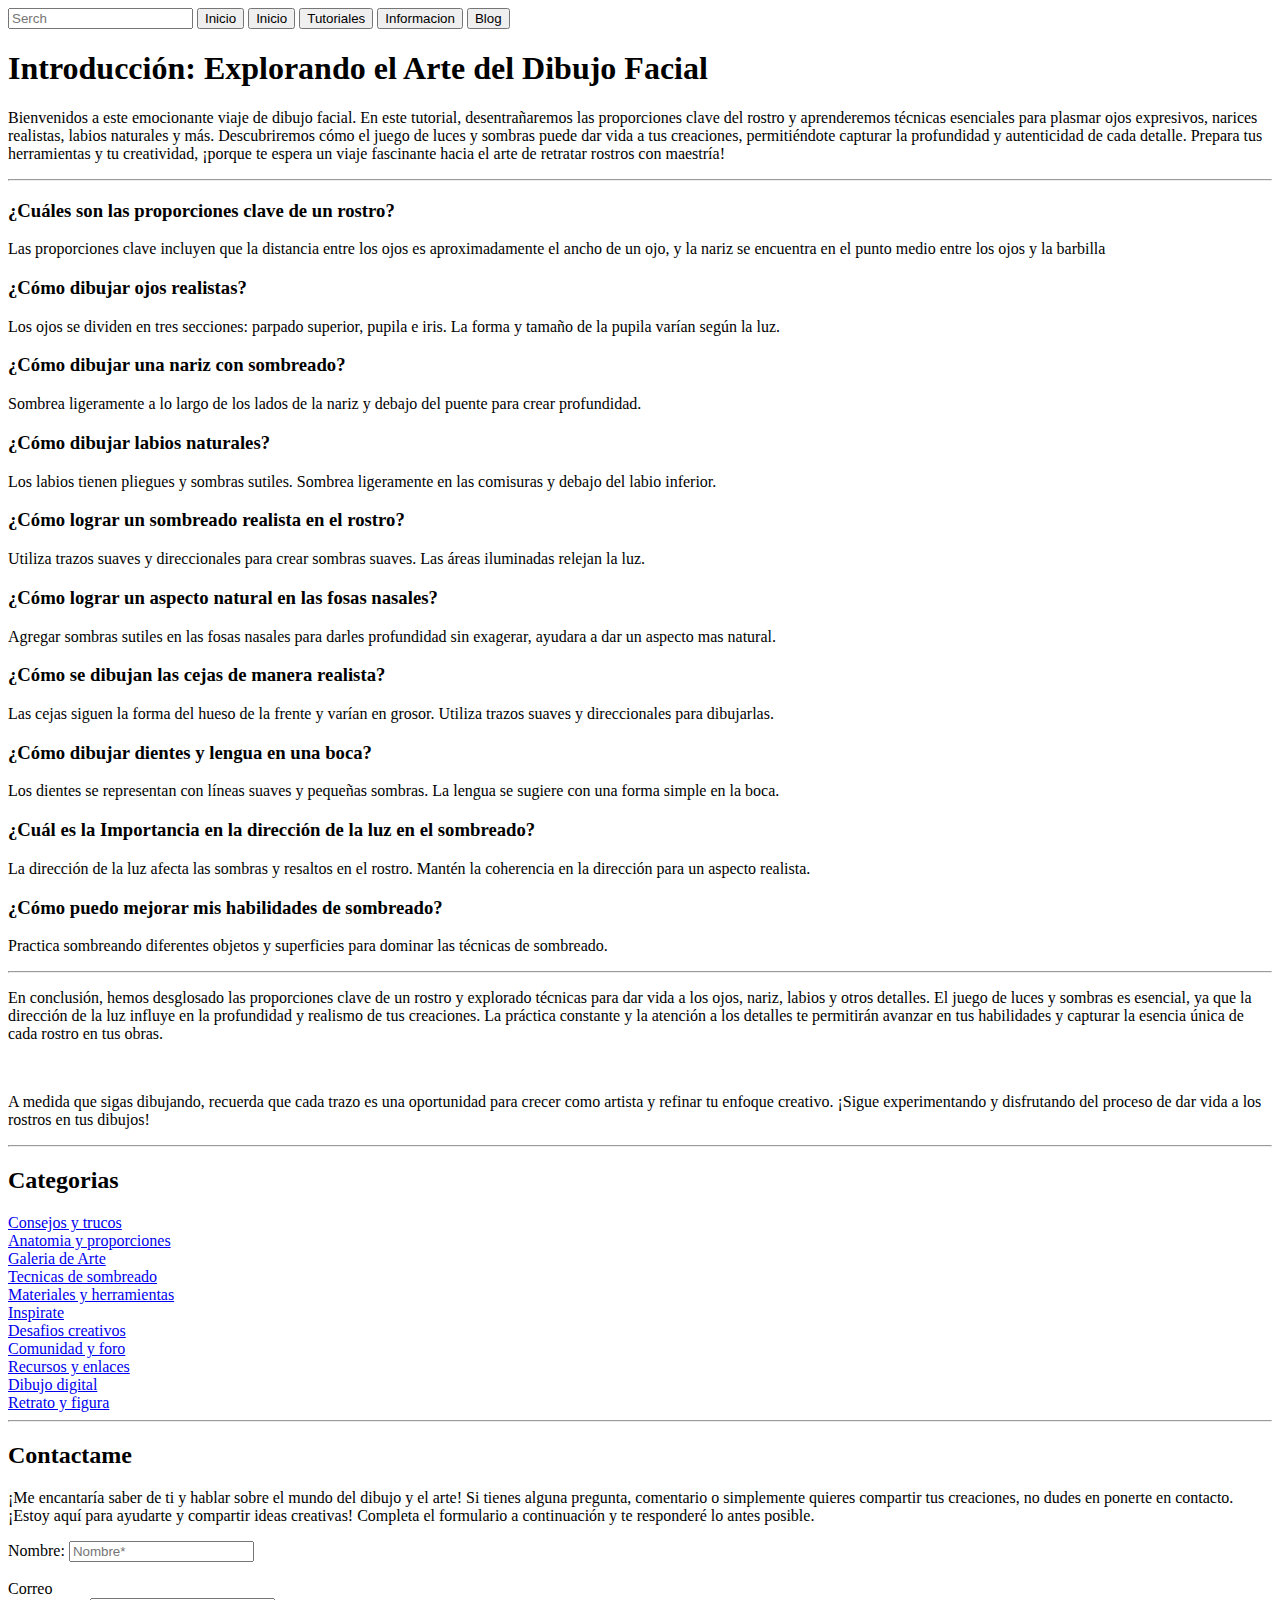
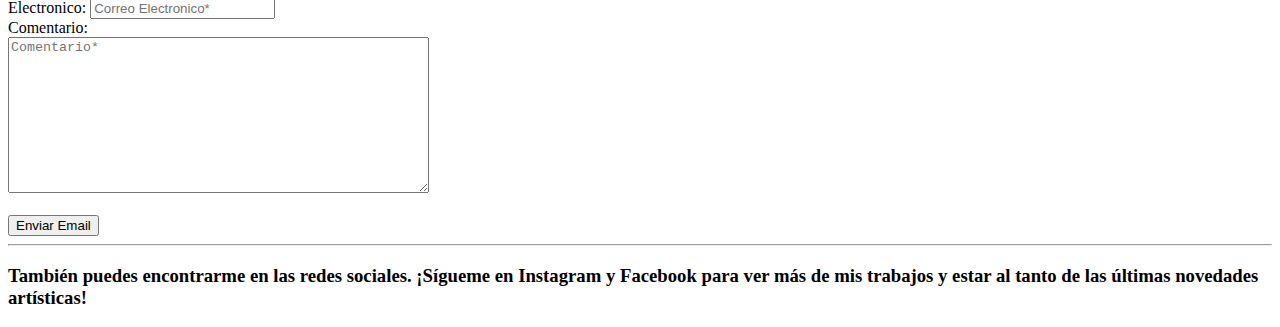
<file: Clase.html>
<!DOCTYPE html>
<html>
    <head>
        <meta charset="UTF-8">
        <meta http-equiv="X-UA-Compatible" content="IE=edge">
        <meta name="viewport" content="width=device-width, initial-scale=1.0">
        <title>Document</title>
    </head>
    <body>
<header>
    <title>LienzoCreativo.com</title>
</header>
<section class="home">
    <div class="menu" > 

        <input type="search" id="search" name="search" placeholder="Serch" />
        <button>Inicio</button>
            <button>Inicio</button>
            <button>Tutoriales</button>
            <button>Informacion</button>
            <button>Blog</button>
    </div>
</section>
<section>
    <div class="informacion">
        <h1>Introducción: Explorando el Arte del Dibujo Facial
        </h1>
<p>Bienvenidos a este emocionante viaje de dibujo facial. En este tutorial, desentrañaremos las proporciones clave del rostro y aprenderemos técnicas esenciales para plasmar ojos expresivos, narices realistas, labios naturales y más. Descubriremos cómo el juego de luces y sombras puede dar vida a tus creaciones, permitiéndote capturar la profundidad y autenticidad de cada detalle. Prepara tus herramientas y tu creatividad, ¡porque te espera un viaje fascinante hacia el arte de retratar rostros con maestría!</p>     
<hr>
<h3>¿Cuáles son las proporciones clave de un rostro?</h3>
<p>Las proporciones clave incluyen que la distancia entre los ojos es aproximadamente el ancho de un ojo, y la nariz se encuentra en el punto medio entre los ojos y la barbilla</p>
<h3>¿Cómo dibujar ojos realistas? </h3>
<p>Los ojos se dividen en tres secciones: parpado superior, pupila e iris. La forma y tamaño de la pupila varían según la luz. </p>
<h3>¿Cómo dibujar una nariz con sombreado? </h3>
<p>Sombrea ligeramente a lo largo de los lados de la nariz y debajo del puente para crear profundidad. </p>
<h3>¿Cómo dibujar labios naturales? </h3>
<p>Los labios tienen pliegues y sombras sutiles. Sombrea ligeramente en las comisuras y debajo del labio inferior. </p>
<h3>¿Cómo lograr un sombreado realista en el rostro? </h3>
<p>Utiliza trazos suaves y direccionales para crear sombras suaves. Las áreas iluminadas relejan la luz.</p>
<h3>¿Cómo lograr un aspecto natural en las fosas nasales? </h3>
<p>Agregar sombras sutiles en las fosas nasales para darles profundidad sin exagerar, ayudara a dar un aspecto mas natural.</p>
<h3>¿Cómo se dibujan las cejas de manera realista? </h3>
<p>Las cejas siguen la forma del hueso de la frente y varían en grosor. Utiliza trazos suaves y direccionales para dibujarlas. </p>
<h3>¿Cómo dibujar dientes y lengua en una boca? </h3>
<p>Los dientes se representan con líneas suaves y pequeñas sombras. La lengua se sugiere con una forma simple en la boca. </p>
<h3>¿Cuál es la Importancia en la dirección de la luz en el sombreado? </h3>
<p>La dirección de la luz afecta las sombras y resaltos en el rostro. Mantén la coherencia en la dirección para un aspecto realista.</p>
<h3>¿Cómo puedo mejorar mis habilidades de sombreado?</h3>
<p>Practica sombreando diferentes objetos y superficies para dominar las técnicas de sombreado.</p>
<hr>
<p>En conclusión, hemos desglosado las proporciones clave de un rostro y explorado técnicas para dar vida a los ojos, nariz, labios y otros detalles. El juego de luces y sombras es esencial, ya que la dirección de la luz influye en la profundidad y realismo de tus creaciones. La práctica constante y la atención a los detalles te permitirán avanzar en tus habilidades y capturar la esencia única de cada rostro en tus obras. </p> <br>
<p>A medida que sigas dibujando, recuerda que cada trazo es una oportunidad para crecer como artista y refinar tu enfoque creativo. ¡Sigue experimentando y disfrutando del proceso de dar vida a los rostros en tus dibujos!</p>
</div>
</section>
<hr>

<aside>
    <nav>
        <u1>
            <h2>Categorias</h2>
            <li><a href="#">Consejos y trucos</a> </li>
            <li><a href="#">Anatomia y proporciones</a> </li>
            <li><a href="#">Galeria de Arte</a> </li>
            <li><a href="#">Tecnicas de sombreado</a> </li>
            <li><a href="#">Materiales y herramientas</a> </li>
            <li><a href="#">Inspirate</a> </li>
            <li><a href="#">Desafios creativos</a> </li>
            <li><a href="#">Comunidad y foro</a> </li>
            <li><a href="#">Recursos y enlaces</a> </li>
            <li><a href="#">Dibujo digital</a> </li>
            <li><a href="#">Retrato y figura</a> </li>
        
        </u1>
    </nav>
</aside>
<hr>
<div clas="Contccontent">
    <h2>Contactame</h2>
    <p>¡Me encantaría saber de ti y hablar sobre el mundo del dibujo y el arte! Si tienes alguna pregunta, comentario o simplemente quieres compartir tus creaciones, no dudes en ponerte en contacto. ¡Estoy aquí para ayudarte y compartir ideas creativas!
        Completa el formulario a continuación y te responderé lo antes posible.
        </p>
    <form action="/formulario." method="GET">
        <label for="nombre">Nombre:</label>
        <input type="text" id="nombre" name="nombre"  placeholder="Nombre*" />
        <br><br>
        <label for="correoelectronico">Correo<br> Electronico:</label>
        <input type="email"  id="correoelectronico" placeholder="Correo Electronico*" />
       <br>
        <label for="comentario">Comentario:<br></label>
        <textarea cols="50" rows="10" id="comentario" placeholder="Comentario*" name="comentario"></textarea>
        <br><br>
        <button type="submit">Enviar Email</button>
    </form>   
   
</div>
<hr>
<footer>
    <div class="box">
        <h3>También puedes encontrarme en las redes sociales. ¡Sígueme en Instagram y Facebook para ver más de mis trabajos y estar al tanto de las últimas novedades artísticas!</h3>
        <a href="#" class="fa fa-Facebook"></a>  
        <a href="#" class="fa fa-Instagram"></a>    
        <a href="#" class="fa fa-Twitter"></a>    
        <a href="#" class="fa fa-Pinterest"></a>    

    </div>
</footer>
</body>
</html>
</file>
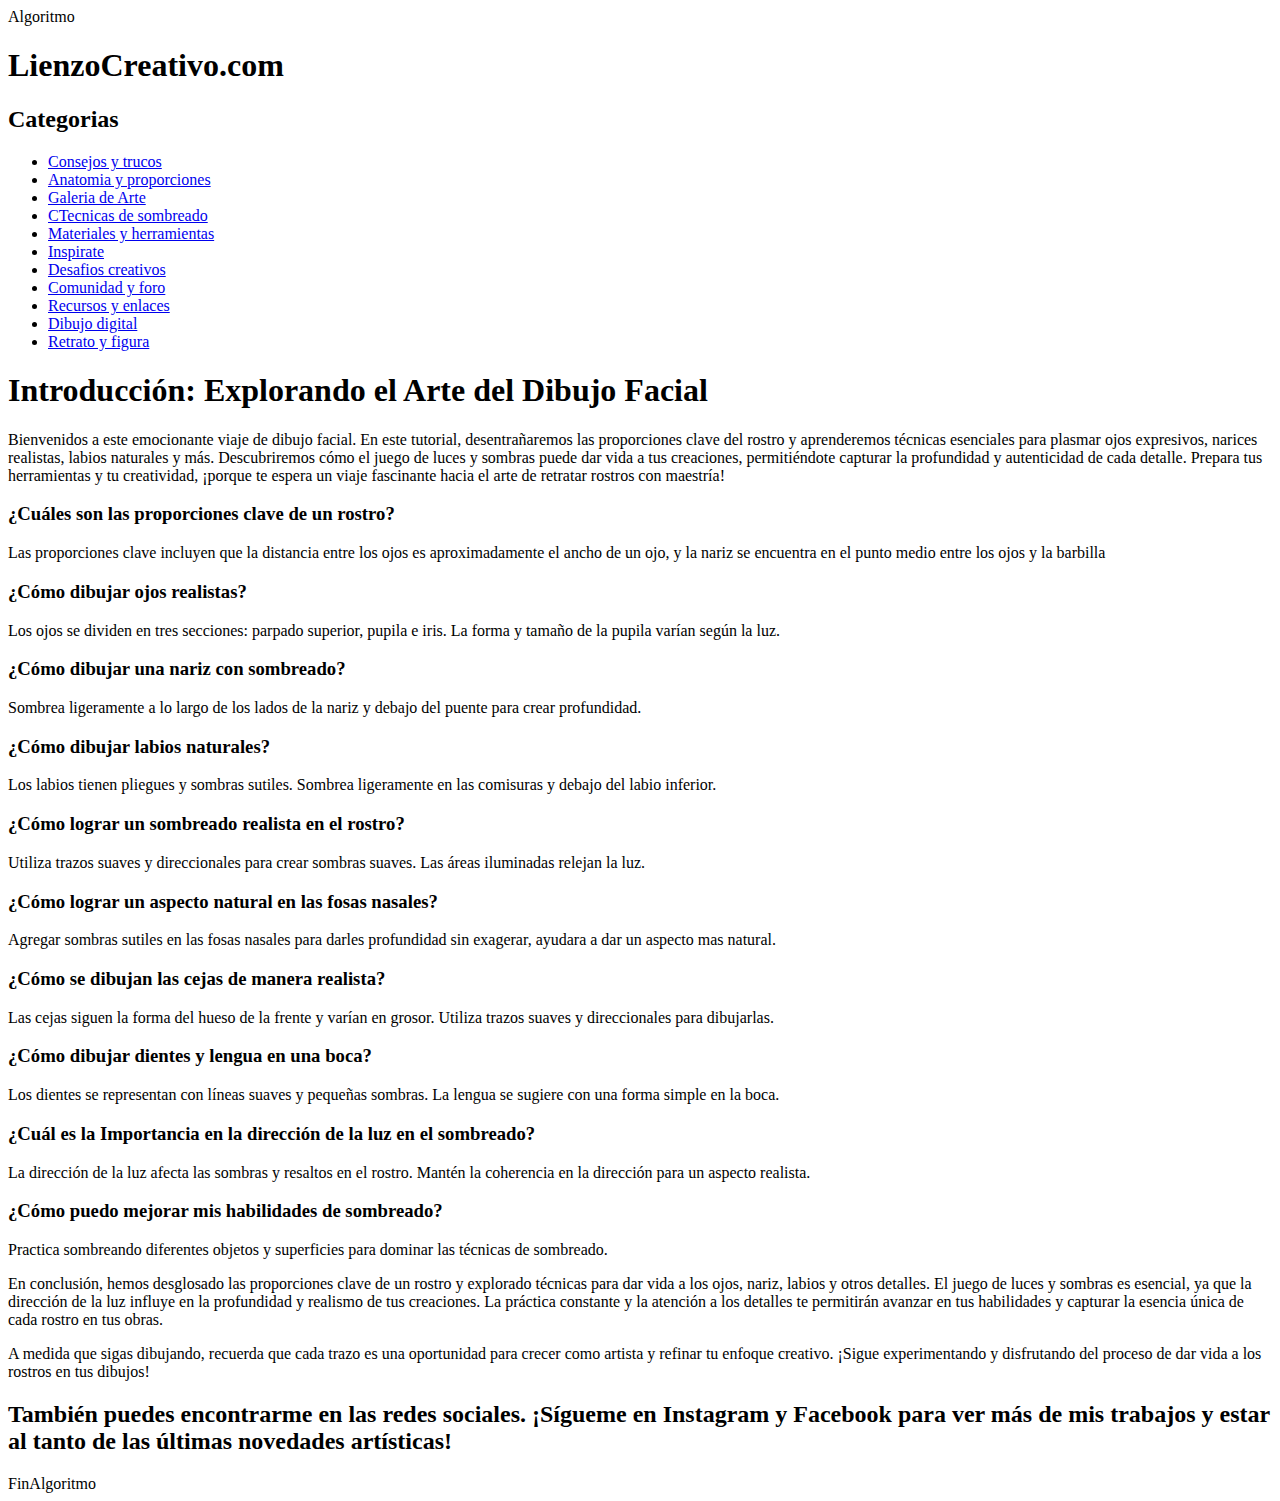
<file: HTML4.html>
<!DOCTYPE html>
<html lang="en">
<head>
    <meta charset="UTF-8">
    <meta name="viewport" content="width=device-width, initial-scale=1.0">
    <title>Document</title>
</head>
<body>
    
</body>
</html> 
<!DOCTYPE html>
<html> Algoritmo
    <head>
   <meta charset="UTF-8">
   <meta name="viewport" content="width=device-width, initial-scale=1.0">
   <title>Mi Primera Pagina Web</title>
    </head>
    <body>
        <div id="header">
            <h1>LienzoCreativo.com</h1>
        </div>
        <div id="Categorias">
            <h2>Categorias</h2>
            <ul>
                <li>
                  <a href="Consejos y trucos.html">Consejos y trucos</a>
                </li>
                <li>
                 <a href="Anatomia y prporciones.html">Anatomia y proporciones</a>

                </li>
                <li>
                    <a href="Galeria de Arte.html">Galeria de Arte</a>

                </li>
                <li>
                    <a href="Tecnicas de sombreado.html">CTecnicas de sombreado</a>

                </li>
                <li>
                    <a href="Materiales y herramientas.html">Materiales y herramientas</a>

                </li>
                <li>
                    <a href="Inspirate.html">Inspirate</a>

                </li>  <li>
                    <a href="Desafios creativos.html">Desafios creativos</a>

                </li>  <li>
                    <a href="Comunidad y foro.html">Comunidad y foro</a>

                </li>  <li>
                    <a href="Recursos y enlaces.html">Recursos y enlaces</a>

                </li>  <li>
                    <a href="Dibujo digital.html">Dibujo digital</a>

                </li>  <li>
                    <a href="Retrato y figura.html">Retrato y figura</a>
                </li>
            </ul>
            
        </div>
        <div class="contenido">
            <h1>Introducción: Explorando el Arte del Dibujo Facial</h1>
<p>Bienvenidos a este emocionante viaje de dibujo facial. En este tutorial, desentrañaremos las proporciones clave del rostro y aprenderemos técnicas esenciales para plasmar ojos expresivos, narices realistas, labios naturales y más. Descubriremos cómo el juego de luces y sombras puede dar vida a tus creaciones, permitiéndote capturar la profundidad y autenticidad de cada detalle. Prepara tus herramientas y tu creatividad, ¡porque te espera un viaje fascinante hacia el arte de retratar rostros con maestría!</p> 
<h3>¿Cuáles son las proporciones clave de un rostro?</h3>
<p>Las proporciones clave incluyen que la distancia entre los ojos es aproximadamente el ancho de un ojo, y la nariz se encuentra en el punto medio entre los ojos y la barbilla</p>
<h3>¿Cómo dibujar ojos realistas? </h3>
<p>Los ojos se dividen en tres secciones: parpado superior, pupila e iris. La forma y tamaño de la pupila varían según la luz. </p>
<h3>¿Cómo dibujar una nariz con sombreado? </h3>
<p>Sombrea ligeramente a lo largo de los lados de la nariz y debajo del puente para crear profundidad. </p>
<h3>¿Cómo dibujar labios naturales? </h3>
<p>Los labios tienen pliegues y sombras sutiles. Sombrea ligeramente en las comisuras y debajo del labio inferior. </p>
<h3>¿Cómo lograr un sombreado realista en el rostro? </h3>
<p>Utiliza trazos suaves y direccionales para crear sombras suaves. Las áreas iluminadas relejan la luz.</p>
<h3>¿Cómo lograr un aspecto natural en las fosas nasales? </h3>
<p>Agregar sombras sutiles en las fosas nasales para darles profundidad sin exagerar, ayudara a dar un aspecto mas natural.</p>
<h3>¿Cómo se dibujan las cejas de manera realista? </h3>
<p>Las cejas siguen la forma del hueso de la frente y varían en grosor. Utiliza trazos suaves y direccionales para dibujarlas. </p>
<h3>¿Cómo dibujar dientes y lengua en una boca? </h3>
<p>Los dientes se representan con líneas suaves y pequeñas sombras. La lengua se sugiere con una forma simple en la boca. </p>
<h3>¿Cuál es la Importancia en la dirección de la luz en el sombreado? </h3>
<p>La dirección de la luz afecta las sombras y resaltos en el rostro. Mantén la coherencia en la dirección para un aspecto realista.</p>
<h3>¿Cómo puedo mejorar mis habilidades de sombreado?</h3>
<p>Practica sombreando diferentes objetos y superficies para dominar las técnicas de sombreado.</p>
<p>En conclusión, hemos desglosado las proporciones clave de un rostro y explorado técnicas para dar vida a los ojos, nariz, labios y otros detalles. El juego de luces y sombras es esencial, ya que la dirección de la luz influye en la profundidad y realismo de tus creaciones. La práctica constante y la atención a los detalles te permitirán avanzar en tus habilidades y capturar la esencia única de cada rostro en tus obras. </p> 
<p>A medida que sigas dibujando, recuerda que cada trazo es una oportunidad para crecer como artista y refinar tu enfoque creativo. ¡Sigue experimentando y disfrutando del proceso de dar vida a los rostros en tus dibujos!</p>
        </div>
     <div id="footer">
        <h2>También puedes encontrarme en las redes sociales. ¡Sígueme en Instagram y Facebook para ver más de mis trabajos y estar al tanto de las últimas novedades artísticas!</h2>

     </div>
    </body>
</html> FinAlgoritmo
</file>
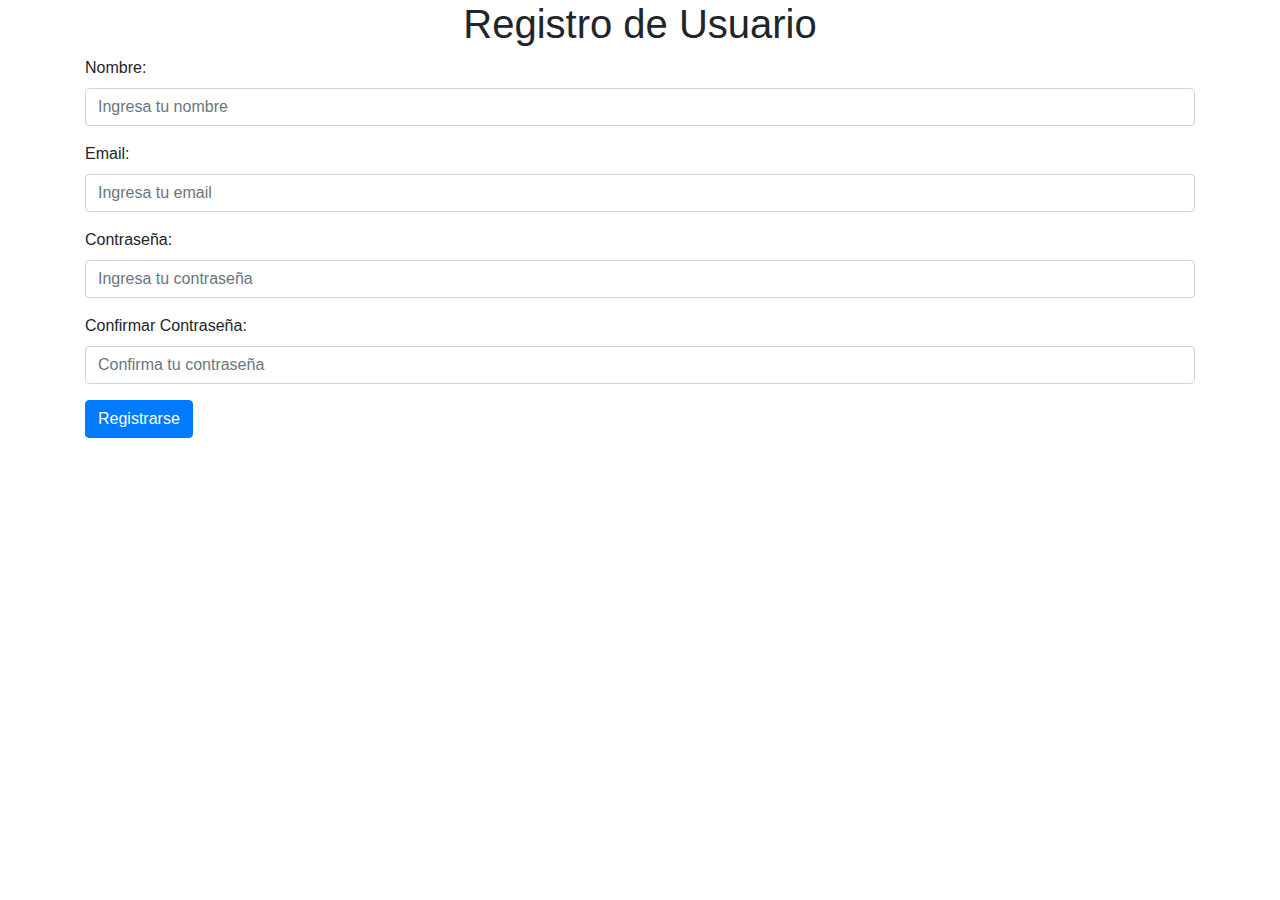
<file: Registro.html>
<!DOCTYPE html>
<html lang="es">
<head>
  <meta charset="UTF-8">
  <meta name="viewport" content="width=device-width, initial-scale=1.0">
  <title>Página de Registro</title>
  <link rel="stylesheet" href="https://stackpath.bootstrapcdn.com/bootstrap/4.5.2/css/bootstrap.min.css">
</head>
<body>
  <div class="container">
    <h1 class="text-center">Registro de Usuario</h1>
    <form>
      <div class="form-group">
        <label for="nombre">Nombre:</label>
        <input type="text" class="form-control" id="nombre" placeholder="Ingresa tu nombre">
      </div>
      <div class="form-group">
        <label for="email">Email:</label>
        <input type="email" class="form-control" id="email" placeholder="Ingresa tu email">
      </div>
      <div class="form-group">
        <label for="contrasena">Contraseña:</label>
        <input type="password" class="form-control" id="contrasena" placeholder="Ingresa tu contraseña">
      </div>
      <div class="form-group">
        <label for="confirmar-contrasena">Confirmar Contraseña:</label>
        <input type="password" class="form-control" id="confirmar-contrasena" placeholder="Confirma tu contraseña">
      </div>
      <button type="submit" class="btn btn-primary">Registrarse</button>
    </form>
  </div>

  <script src="https://code.jquery.com/jquery-3.5.1.slim.min.js"></script>
  <script src="https://cdn.jsdelivr.net/npm/@popperjs/core@2.5.3/dist/umd/popper.min.js"></script>
  <script src="https://stackpath.bootstrapcdn.com/bootstrap/4.5.2/js/bootstrap.min.js"></script>
</body>
</html>
</file>
